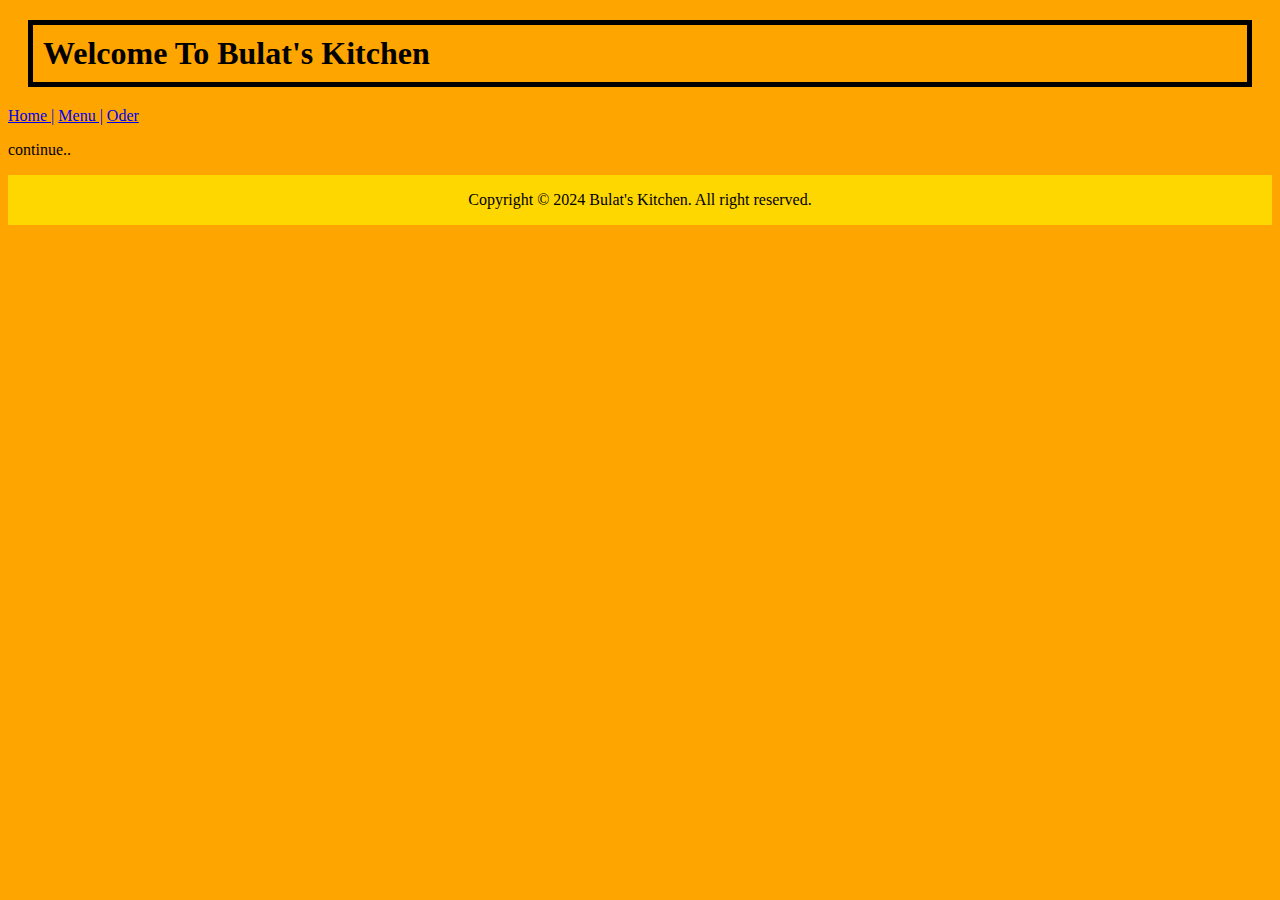
<file: menu.html>
<! DOCTYPE html>
<html>
<head>
  <link rel="stylesheet" href ="src/styles.css" />
  <meta charset = "utf-8">
  <meta name = "author" content = "Bulat Valiakhmetov">
  <title>Bulat's Kitchen</title>
</head>
<body>
  <header>
    <h1 class = "h1class">Welcome To Bulat's Kitchen</h1>
  </header>
  <nav>
    <a href = "index.html"> Home |</a>
    <a href = "menu.html"> Menu |</a>
    <a href = "oder.html"> Oder </a>
  </nav>
  <p>continue..</p>
  <div id = "footer">
    <footer>
      <p>Copyright &copy; 2024 Bulat's Kitchen. All right reserved.</p>
    </footer>
  </div>
  <script src=""></script>
<body>
</html>
</file>
<file: src/styles.css>
body {
	background-color: orange;
}
#footer {
	background-color: gold;
	line-height: 50px;
	text-align: center;
	vertical-align: middle;
}
.h1class {
	padding:10px;
	border:solid 5px black;
	margin:20px;
}
.flex-conteiner {
	display:flex;
	flex-direction:row;
}
.flex-conteiner > .content {
	padding:10px;
}
.flex-conteiner > .sidebar {
	padding: 10px;
}
.img {
	margin: 10px;
	color: white;
}
</file>
